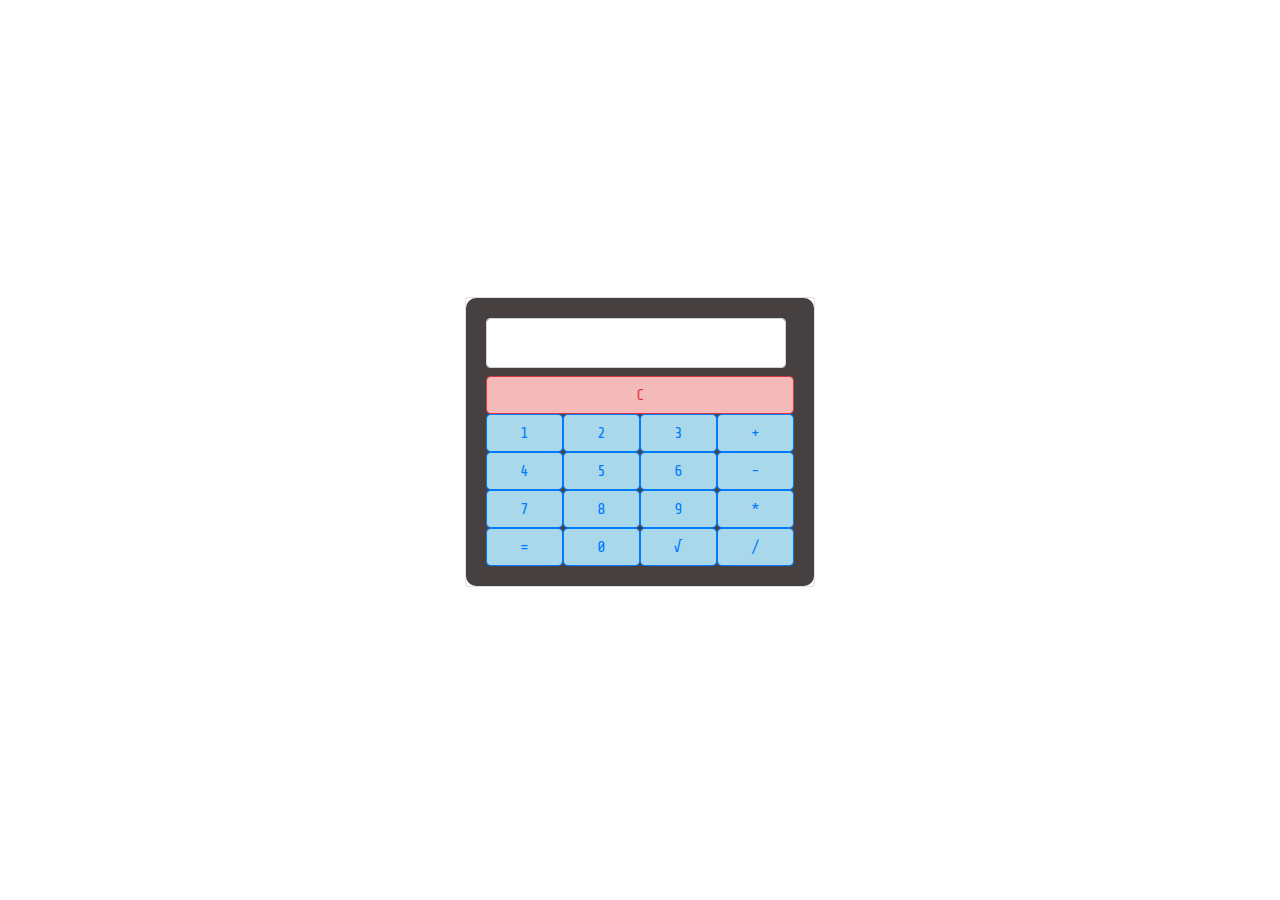
<file: bjs/07_Number_and_string/index.html>
<!DOCTYPE html>
<html lang="en">
<head>
    <meta charset="UTF-8">
    <title>Калькулятор</title>
    <link rel="stylesheet" href="https://stackpath.bootstrapcdn.com/bootstrap/4.4.1/css/bootstrap.min.css"
          integrity="sha384-Vkoo8x4CGsO3+Hhxv8T/Q5PaXtkKtu6ug5TOeNV6gBiFeWPGFN9MuhOf23Q9Ifjh" crossorigin="anonymous">
    <link href="https://fonts.googleapis.com/css2?family=Share+Tech+Mono&display=swap" rel="stylesheet">
    <link rel="stylesheet" href="style.css" type="text/css"/>
</head>
<body>
<div class="container">
    <div class="row calc-row align-items-center">
        <div class="col col-md-4 offset-md-4">
            <div class="form-group">
                <div class="card" id="calc">
                    <div class="card-body">
                        <label for="inputWindow">
                            <input class="form-control input-window" id="inputWindow" value="">
                        </label>
                        <div class="row no-gutters">
                            <div class="col">
                                <button class="btn btn-outline-danger form-control" id="btn_clr">C</button>
                            </div>
                        </div>
                        <div class="row no-gutters">
                            <div class="col">
                                <button class="btn btn-outline-primary form-control" id="btn_1">1</button>
                            </div>
                            <div class="col">
                                <button class="btn btn-outline-primary form-control" id="btn_2">2</button>
                            </div>
                            <div class="col">
                                <button class="btn btn-outline-primary form-control" id="btn_3">3</button>
                            </div>
                            <div class="col">
                                <button class="btn btn-outline-primary form-control" id="btn_sum">+</button>
                            </div>
                        </div>
                        <div class="row no-gutters">
                            <div class="col">
                                <button class="btn btn-outline-primary form-control" id="btn_4">4</button>
                            </div>
                            <div class="col">
                                <button class="btn btn-outline-primary form-control" id="btn_5">5</button>
                            </div>
                            <div class="col">
                                <button class="btn btn-outline-primary form-control" id="btn_6">6</button>
                            </div>
                            <div class="col">
                                <button class="btn btn-outline-primary form-control" id="btn_dif">-</button>
                            </div>
                        </div>
                        <div class="row no-gutters">
                            <div class="col">
                                <button class="btn btn-outline-primary form-control" id="btn_7">7</button>
                            </div>
                            <div class="col">
                                <button class="btn btn-outline-primary form-control" id="btn_8">8</button>
                            </div>
                            <div class="col">
                                <button class="btn btn-outline-primary form-control" id="btn_9">9</button>
                            </div>
                            <div class="col">
                                <button class="btn btn-outline-primary form-control" id="btn_mult">*</button>
                            </div>
                        </div>
                        <div class="row no-gutters">
                            <div class="col">
                                <button class="btn btn-outline-primary form-control" id="btn_equa">=</button>
                            </div>
                            <div class="col">
                                <button class="btn btn-outline-primary form-control" id="btn_0">0</button>
                            </div>
                            <div class="col">
                                <button class="btn btn-outline-primary form-control" id="btn_sqr">&#8730;</button>
                            </div>
                            <div class="col">
                                <button class="btn btn-outline-primary form-control" id="btn_div">/</button>
                            </div>
                        </div>
                    </div>
                </div>
            </div>
        </div>
    </div>
</div>
<script src="script.js"></script>
</body>
</html>
</file>
<file: bjs/07_Number_and_string/style.css>
body {
    margin: 0;
    padding: 0;
}
.calc-row {
    height: 100vh;
    font-family: 'Share Tech Mono', monospace;
}

.input-window {
    text-align: center;
    font-size: x-large;
}

.card-body {
    background-color: rgb(71, 64, 64);
    border-radius: 10px;
}

.btn.btn-outline-danger.form-control{
    background-color: rgb(244, 186, 186);
}

.btn.btn-outline-primary.form-control {
    background-color: rgb(169, 216, 235);
}
</file>
